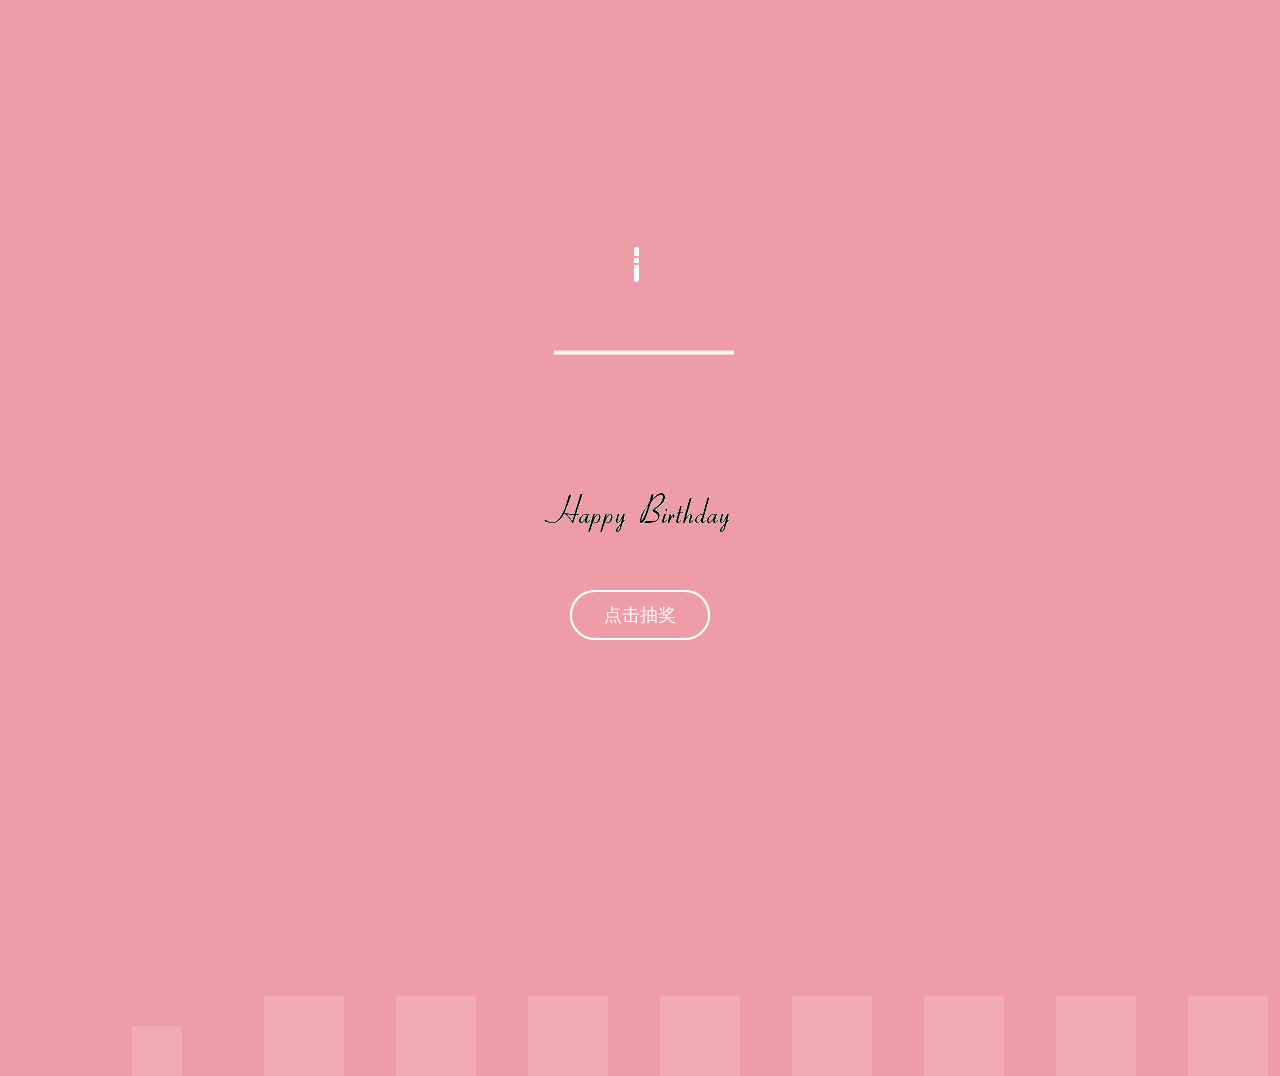
<file: index.html>
<!DOCTYPE html>
<html>

<head>

  <meta charset="UTF-8">

  <title>Happy Birthday</title>
  <link rel="stylesheet" href="css/styless.css" media="screen" type="text/css" />
</head>

<body class="bg">

  <div>
    <div class="velas">
      <div class="fuego"></div>
      <div class="fuego"></div>
      <div class="fuego"></div>
      <div class="fuego"></div>
      <div class="fuego"></div>
    </div>
    <svg id="cake" version="1.1" x="0px" y="0px" width="200px" height="500px" viewBox="0 0 200 500"
      enable-background="new 0 0 200 500" xml:space="preserve">
      <path fill="#a88679" d="M173.667-13.94c-49.298,0-102.782,0-147.334,0c-3.999,0-4-16.002,0-16.002
    		c44.697,0,96.586,0,147.334,0C177.667-29.942,177.668-13.94,173.667-13.94z">
        <animate id="bizcocho_3" attributeName="d" calcMode="spline" keySplines="0 0 1 1; 0 0 1 1" begin="relleno_2.end"
          dur="0.3s" fill="freeze" values="
                              M173.667-13.94c-49.298,0-102.782,0-147.334,0c-3.999,0-4-16.002,0-16.002
    		c44.697,0,96.586,0,147.334,0C177.667-29.942,177.668-13.94,173.667-13.94z
                              ;
                              M173.667,411.567c-47.995,12.408-102.955,12.561-147.334,0
    		c-3.848-1.089-0.189-16.089,3.661-15.002c44.836,12.66,90.519,12.753,139.427,0.07
    		C173.293,395.631,177.541,410.566,173.667,411.567z
                              ;
                              M173.667,427.569c-49.795,0-101.101,0-147.334,0c-3.999,0-4-16.002,0-16.002
    		c46.385,0,97.539,0,147.334,0C177.668,411.567,177.667,427.569,173.667,427.569z
                              " />
      </path>
      <path fill="#8b6a60" d="M100-178.521c1.858,0,3.364,1.506,3.364,3.363c0,0,0,33.17,0,44.227
    		c0,19.144,0,57.431,0,76.574c0,10.152,0,40.607,0,40.607c0,1.858-1.506,3.364-3.364,3.364l0,0c-1.858,0-3.364-1.506-3.364-3.364c0,0,0-30.455,0-40.607c0-19.144,0-57.432,0-76.575c0-11.057,0-44.226,0-44.226C96.636-177.015,98.142-178.521,100-178.521
    		L100-178.521z">
        <animate id="relleno_2" attributeName="d" calcMode="spline" keySplines="0 0 1 1; 0 0 1 1; 0 0 0.58 1"
          begin="bizcocho_2.end" dur="0.5s" fill="freeze" values="
                              M100-178.521c1.858,0,3.364,1.506,3.364,3.363c0,0,0,33.17,0,44.227
    		c0,19.144,0,57.431,0,76.574c0,10.152,0,40.607,0,40.607c0,1.858-1.506,3.364-3.364,3.364l0,0c-1.858,0-3.364-1.506-3.364-3.364c0,0,0-30.455,0-40.607c0-19.144,0-57.432,0-76.575c0-11.057,0-44.226,0-44.226C96.636-177.015,98.142-178.521,100-178.521
    		L100-178.521z
                              ;
                              M100,267.257c1.858,0,3.364,1.506,3.364,3.363c0,0,0,33.17,0,44.227
    		c0,19.143,0,57.43,0,76.574c0,10.151,0,40.606,0,40.606c0,1.858-1.506,3.364-3.364,3.364l0,0c-1.858,0-3.364-1.506-3.364-3.364
    		c0,0,0-30.455,0-40.606c0-19.145,0-57.432,0-76.576c0-11.057,0-44.225,0-44.225C96.636,268.763,98.142,267.257,100,267.257
    		L100,267.257z
                              ;
                              M93.928,405.433c-0.655,6.444-0.102,9.067,2.957,11.798c0,0,8.083,5.571,16.828,3.503
    		c18.629-4.406,43.813,6.194,50.792,7.791c14.75,3.375,9.162,6.867,9.162,6.867c-2.412,2.258-58.328,0-73.667,0l0,0
    		c-1.858,0-69.995,2.133-73.667,0c0,0-3.337-2.439,6.172-5.992c11.375-4.25,52.875,8.822,47.139-9.442
    		c-6.333-20.167,5.226-21.514,5.226-21.514c3.435-0.915,12.78-6.663,10.923-0.546L93.928,405.433z
                              ;
                              M102.242,427.569c5.348,0,14.079,0,17.462,0c0,0,17.026,0,27.504,0
    		c19.143,0,20.39-3.797,26.459,0c3,1.877,0,7.823,0,7.823c-2.412,2.258-58.328,0-73.667,0l0,0c-1.858,0-67.187,0-73.667,0
    		c0,0-4.125-4.983,0-7.823c5.201-3.58,16.085,0,23.725,0c8.841,0,20.762,0,20.762,0c3.686,0,8.597,0,19.511,0H102.242z
                              " />
      </path>
      <path fill="#a88679" d="M173.667-15.929c-46.512,0-105.486,0-147.334,0c-3.999,0-4-16.002,0-16.002
    		c43.566,0,97.96,0,147.334,0C177.667-31.931,177.666-15.929,173.667-15.929z">
        <animate id="bizcocho_2" attributeName="d" calcMode="spline" keySplines="0 0 1 1; 0 0 1 1; 0.25 0 0.58 1"
          begin="relleno_1.end" dur="0.5s" fill="freeze" values="
                              M173.667-15.929c-46.512,0-105.486,0-147.334,0c-3.999,0-4-16.002,0-16.002
    		c43.566,0,97.96,0,147.334,0C177.667-31.931,177.666-15.929,173.667-15.929z
                              ;
                              M173.434,445.393c-47.269,8.001-105.245,8.001-147.334,0c-3.929-0.747-0.692-16.543,3.243-15.824
    		c43.828,8.001,92.165,8.001,140.739,0C174.029,428.918,177.377,444.726,173.434,445.393z
                              ;
                              M173.667,449.514c-47.576-5.454-102.799-5.744-147.333,0c-3.966,0.512-3.938-15.297,0-16.002
    		c43.683-7.823,97.646-8.026,147.333,0C177.616,434.15,177.642,449.969,173.667,449.514z
                              ;
                              M173.667,451.394c-49.298,0-102.782,0-147.334,0c-3.999,0-4-16.002,0-16.002
    		c44.697,0,96.586,0,147.334,0C177.667,435.392,177.668,451.394,173.667,451.394z
                              " />
      </path>
      <path fill="#8b6a60" d="M101.368-73.685c0,12.164,0,15.18,0,28.519c0,22.702,0-13.661,0,8.304c0,14.48,0,18.233,0,30.512
    		c0,1.753-2.958,1.847-2.958,0c0-12.68,0-16.277,0-30.401c0-21.983,0,11.66,0-8.305c0-13.027,0-15.992,0-28.628
    		C98.411-75.883,101.368-75.592,101.368-73.685z">
        <animate id="relleno_1" attributeName="d" calcMode="spline" keySplines="0 0 1 1; 0 0 1 1; 0 0 0.6 1"
          begin="bizcocho_1.end" dur="0.5s" fill="freeze" values="
                              M101.368-73.685c0,12.164,0,15.18,0,28.519c0,22.702,0-13.661,0,8.304c0,14.48,0,18.233,0,30.512
    		c0,1.753-2.958,1.847-2.958,0c0-12.68,0-16.277,0-30.401c0-21.983,0,11.66,0-8.305c0-13.027,0-15.992,0-28.628
    		C98.411-75.883,101.368-75.592,101.368-73.685z
                              ;
                              M101.368,350.885c0,12.164,0,65.18,0,78.518c0,22.703,0-33.66,0-11.695c0,14.48,0,28.232,0,40.512
    		c0,1.753-2.958,1.847-2.958,0c0-12.68,0-26.277,0-40.402c0-21.982,0,31.66,0,11.695c0-13.027,0-65.992,0-78.627
    		C98.411,348.686,101.368,348.977,101.368,350.885z
                              ;
                              M128.38,447.567c37.626,6.312,39.303,13.658,26.833,12.833c-22.653-1.499-13.636-0.831-23.302-0.831
    		c-14.48,0-17.884,0-30.163,0c-2.087,0-2.068,0-3.915,0c-13.333,0-8.963,0-23.088,0c-11.668,0-14.062,5.995-27.532,1.164
    		c-12.629-4.529,38.667-3.167,46.833-17.333C100.077,432.94,105.546,443.736,128.38,447.567z
                              ;
                              M173.667,451.394c2.875,0,2.997,9.257,0,9.131c-22.662-0.956-32.09-0.956-41.756-0.956
    		c-14.48,0-17.884,0-30.163,0c-2.087,0-2.068,0-3.915,0c-13.333,0-8.963,0-23.088,0c-11.668,0-34.99-0.294-48.412,1.831
    		c-4.109,0.65-3.01-10.006,0-10.006C37.129,451.394,149.379,451.394,173.667,451.394z
                              " />
      </path>
      <path fill="#a88679" d="M173.667,21.571c-33.174,0-111.467,0-147.334,0c-4,0-4-16.002,0-16.002c39.836,0,105.982,0,147.334,0
    		C177.668,5.569,177.667,21.571,173.667,21.571z">
        <animate id="bizcocho_1" attributeName="d" calcMode="spline"
          keySplines="0 0 1 1; 0 0 1 1; 0 0 1 1; 0.25 0 1 1; 0 0 1 1; 0.25 0 0.6 1" begin="2s" dur="0.8s" fill="freeze"
          values="
                              M173.667,21.571c-33.174,0-111.467,0-147.334,0c-4,0-4-16.002,0-16.002c39.836,0,105.982,0,147.334,0
    		C177.668,5.569,177.667,21.571,173.667,21.571z
                              ;
                              M173.667,459.569c-33.197,16.002-110.782,16.002-147.334,0c-3.664-1.604,1.614-15.617,5.337-14.153
    		c40.702,16.002,94.289,16.104,136.505,0.103C171.917,444.1,177.271,457.832,173.667,459.569z
                              ;
                              M171.817,475.571c-39.361-3.001-105.438-2.571-143.556,0c-3.991,0.27-7.377-14.736-3.387-15.014
    		c41.553-2.888,104.421-3.121,150.51-0.233C179.378,460.574,175.806,475.875,171.817,475.571z
                              ;
                              M171.817,459.564c-38.8-12.188-104.504-13.762-143.556,0c-3.772,1.329-7.961-12.604-4.178-13.905
    		c40.864-14.064,105.114-15.52,151.918-0.973C179.822,445.874,175.634,460.762,171.817,459.564z
                              ;
                              M173.667,475.571c-46.376-5.005-105.924-4.003-147.334,0c-3.981,0.385-3.479-15.421,0.479-16.002
    		c43.087-6.327,97.705-7.083,146.855,0.438C177.621,460.613,177.644,476,173.667,475.571z
                              ;
                              M173.667,474.117c-46.376,1.866-105.638,2.01-147.334,0c-3.995-0.192-3.52-16.144,0.479-16.002
    		c43.794,1.55,96.341,1.541,145.723,0C176.532,457.99,177.663,473.956,173.667,474.117z
                              ;
                              M173.667,475.571c-46.512,0-105.486,0-147.334,0c-3.999,0-4-16.002,0-16.002c43.566,0,97.96,0,147.334,0
    		C177.667,459.569,177.666,475.571,173.667,475.571z
                              " />
      </path>
      <path fill="#fefae9" d="M104.812,113.216c0,3.119-2.164,5.67-4.812,5.67c-2.646,0-4.812-2.551-4.812-5.67c0-5.594,0-16.782,0-22.375
    	c0-5.143,0-15.427,0-20.568c0-7.333,0-21.998,0-29.33c0-5.523,0-16.569,0-22.092c0-3.295,0-9.885,0-13.181
    	C95.188,2.551,97.353,0,100,0c2.648,0,4.812,2.551,4.812,5.669c0,3.248,0,9.743,0,12.991c0,5.428,0,16.284,0,21.711
    	c0,7.618,0,22.854,0,30.472c0,4.952,0,14.854,0,19.807C104.812,96.292,104.812,107.576,104.812,113.216z">
        <animate id="crema" attributeName="d" calcMode="spline"
          keySplines="0 0 1 1; 0 0 1 1; 0 0 1 1; 0.25 0 1 1; 0 0 1 1; 0 0 0.58 1" begin="bizcocho_3.end" dur="2s"
          fill="freeze" values="
                              M104.812,113.216c0,3.119-2.164,5.67-4.812,5.67c-2.646,0-4.812-2.551-4.812-5.67c0-5.594,0-16.782,0-22.375
    	c0-5.143,0-15.427,0-20.568c0-7.333,0-21.998,0-29.33c0-5.523,0-16.569,0-22.092c0-3.295,0-9.885,0-13.181
    	C95.188,2.551,97.353,0,100,0c2.648,0,4.812,2.551,4.812,5.669c0,3.248,0,9.743,0,12.991c0,5.428,0,16.284,0,21.711
    	c0,7.618,0,22.854,0,30.472c0,4.952,0,14.854,0,19.807C104.812,96.292,104.812,107.576,104.812,113.216z
                              ;
                              M104.812,405.897c0,3.119-2.164,5.67-4.812,5.67c-2.646,0-4.812-2.551-4.812-5.67c0-5.594,0-16.782,0-22.376
    	c0-5.143,0-15.426,0-20.568c0-7.332,0-21.997,0-29.33c0-5.522,0-16.568,0-22.092c0-3.295,0-9.885,0-13.181
    	c0-3.118,2.165-5.669,4.812-5.669c2.648,0,4.812,2.551,4.812,5.669c0,3.247,0,9.743,0,12.991c0,5.428,0,16.283,0,21.711
    	c0,7.618,0,22.854,0,30.473c0,4.951,0,14.854,0,19.807C104.812,388.972,104.812,400.256,104.812,405.897z
                              ;
                              M111.873,411.567c-3.119,0-9.226,0-11.874,0c-2.646,0-7.748,0-10.867,0c-7.086,0-12.698,0-18.292,0
    	c-6.592,0-12.871,7.371-19.166,3.008c-10.043-6.961-7.776-10.169,2.991-17.745c12.61-8.873,27.713,1.994,25.919-7.531
    	c-2.589-13.742,11.008-14.513,11.365-17.789c0.441-4.051,4.235-11.107,8.051-8.175c3.113,2.393,1.007,8.008,0,13.159
    	c-1.871,9.569,8.058,2.113,9.494,14.155c2.592,21.732,21.184-0.675,29.309,7.976c5.216,5.553,18.413,5.552,15.426,12.942
    	c-3.131,7.745-15.825-4.369-23.8,2.903C126.261,418.271,118.301,411.567,111.873,411.567z
                              ;
                              M111.873,411.567c-3.119,0-9.226,0-11.874,0c-2.646,0-9.734,4.069-12.853,4.069
    	c-7.086,0-10.712-4.069-16.306-4.069c-6.592,0-12.12,6.013-19.166,3.008c-7.053-3.008-7.458,2.026-18.659,1.165
    	c-6.832-0.525-7.522-3.034-7.533-6.265c-0.037-10.336,22.073-2.452,36.613-2.628c10.234-0.124,19.856-1.439,37.905-2.102
    	c16.642-0.61,32.699,1.552,46.009,1.927c12.438,0.351,29.663-8.99,31.532,3.315c0.773,5.093-5.605,3.342-11.211,9.579
    	c-5.093,5.667-7.59-4.605-12.965-3.832c-8.269,1.189-14.962-8.537-22.937-1.265C126.261,418.271,118.301,411.567,111.873,411.567z
                              ;
                              M110.946,413.652c-2.904-1.137-8.405-2.748-12.446-0.97c-6.099,2.685-7.273,10.358-13.253,8.242
    	c-7.843-2.775-8.953-5.008-14.546-5.01c-24.653-0.011-4.849,26.507-18.264,26.507c-12.377,0,5.791-33.537-19.422-26.682
    	c-7.703,2.095-9.806-0.942-9.817-4.173c-0.037-10.336,24.357-4.544,38.897-4.72c10.234-0.124,19.856-1.439,37.905-2.102
    	c16.642-0.61,32.699,1.552,46.009,1.927c12.438,0.351,28.973-8.865,31.532,3.315c1.449,6.896,0.318,15.624-3.874,15.624
    	c-7.619,0-1.788-15.192-19.243-7.111c-7.581,3.51-15.963-9.738-26.669,1.066C120.644,426.744,118.381,416.561,110.946,413.652z
                              ;
                              M111.547,413.9c-2.969-0.956-8.775-0.949-13.167-0.5c-14.667,1.5-8.325,16.508-14.667,16.666
    	c-6.667,0.166-0.167-13.5-13.013-14.151c-30.471-1.545-5.572,46.651-18.987,46.651c-12.377,0,10.333-50.166-18.667-44.5
    	c-7.835,1.531-9.537-1.417-9.548-4.647c-0.037-10.336,23.675-5.177,38.215-5.353c10.234-0.124,20.618-1.671,38.667-2.333
    	c16.642-0.61,32.023,1.458,45.333,1.833c12.438,0.351,33.819-8.431,33.199,4.001c-0.532,10.666,0.414,26.166-5.245,25.833
    	c-7.606-0.447-2.954-31.5-19.243-18.899c-7.985,6.177-17.658-5.969-27.377,5.732C118.88,434.066,121.38,417.067,111.547,413.9z
                              ;
                              M111.547,415.233c-6.667-0.834-9.667,4.667-13.833,3.333c-19.649-6.291-8.158,22.176-14.5,22.334
    	c-6.667,0.166,2.833-18-13.333-22.167c-29.544-7.615-9.667,43.833-20.167,43.833c-10.333,0,8.004-55.006-16.833-39
    	c-7.5,4.833-9.508-3.78-9.299-7.004c0.799-12.329,23.592-7.153,38.132-7.329c10.234-0.124,20.238-1.505,38.287-2.167
    	c16.642-0.61,32.903,1.125,46.213,1.5c12.438,0.351,35.058-5.579,31.863,6.451c-5.532,20.833,1.25,28.216-4.409,27.883
    	c-7.606-0.447-6.058-37.895-20.62-23.333c-10.167,10.166-15.972-0.747-25,12C119.547,443.568,121.798,416.515,111.547,415.233z
                              " />
      </path>
      <rect class="come" x="10" y="475.571" fill="#fefae9" width="180" height="4" />
    </svg>
  </div>
  <div class="happy">
    <img src="img/HappyBirthday.png">
  </div>
  <!-- 添加在 <div class="happy"> ... </div> 之后 -->

  <div class="button-container">
    <div id="toast-msg" class="toast">没抽到</div>
    <div class="controls">
      <!-- 假按钮：可拖动 -->
      <button id="fake-btn" class="btn fake-btn">点击抽奖</button>
      <!-- 真按钮：固定不动，放在假按钮下面或旁边 -->
      <button id="real-btn" class="btn real-btn">真·点击抽奖</button>
    </div>
  </div>

  <ul class="bg-bubbles">
    <li></li>
    <li></li>
    <li></li>
    <li></li>
    <li></li>
    <li></li>
    <li></li>
    <li></li>
    <li></li>
    <li></li>
  </ul>
  <!-- 1. 先引入 jQuery 库 -->
  <script src='js/jquery.js'></script>

  <!-- 2. 再另起一个标签写你的逻辑 -->
<script>
  $(function () {
    // 1. 获取元素
    const $realBtn = $('#real-btn');
    const $fakeBtn = $('#fake-btn');
    const $modal = $('#custom-modal');
    // 注意：文字现在是动态生成的，不再需要预先获取 #toast-msg

    // 2. 音乐配置 (确保文件名与 music 文件夹下一致)
    const musicList = ['gangguan.mp3', 'jiao.mp3', 'weilianjiao.mp3', 'xiao.mp3', 'ya.mp3', 'yiye.mp3','cai.mp3'];

    // --- 动态生成飘浮文字函数 ---
    function createFloatingText(txt) {
      // 动态创建一个 div
      const $text = $('<div class="toast fade-up"></div>').text(txt);
      
      // 插入到按钮容器中（或者 body）
      // 建议插入到按钮所在的父级容器里，以保持定位基准
      $('.button-container').append($text);

      // 2秒后自动删除 DOM 节点，释放内存
      setTimeout(() => {
        $text.remove();
      }, 2000);
    }

    // 3. 真按钮逻辑：点击显示自定义弹窗
    $realBtn.on('click', function () {
      if ($(this).data('isDragging')) return;
      $modal.css('display', 'flex');
    });

    $('.close-btn').on('click', function () {
      $modal.hide();
    });

    // 4. 假按钮逻辑：叠加播放音效 + 叠加弹出文字
    $fakeBtn.on('click', function (e) {
      // 如果正在拖拽，则不触发点击效果
      if ($(this).data('isDragging')) return;

      // A. 叠加播放音频
      const randomFile = musicList[Math.floor(Math.random() * musicList.length)];
      const audioPath = `music/${randomFile}`;
      const newAudio = new Audio(audioPath); 
      
      newAudio.play().catch(err => {
        console.log("音频播放被拦截，请先点击页面任意处激活权限", err);
      });

      // B. 叠加生成文字
      createFloatingText("没抽到");
    });

    // 5. 假按钮拖拽逻辑
    let isDragging = false;
    let offset = { x: 0, y: 0 };
    let startPos = { x: 0, y: 0 };

    $fakeBtn.on('mousedown touchstart', function (e) {
      isDragging = true;
      $(this).data('isDragging', false);

      let event = e.type === 'mousedown' ? e : e.originalEvent.touches[0];
      offset.x = event.pageX - $(this).offset().left;
      offset.y = event.pageY - $(this).offset().top;
      startPos.x = event.pageX;
      startPos.y = event.pageY;

      $(this).css({ 'transition': 'none', 'z-index': '1005' });
    });

    $(document).on('mousemove touchmove', function (e) {
      if (isDragging) {
        let event = e.type === 'mousemove' ? e : e.originalEvent.touches[0];

        // 判定是否产生了有效位移（超过5像素判定为拖拽）
        if (Math.abs(event.pageX - startPos.x) > 5 || Math.abs(event.pageY - startPos.y) > 5) {
          $fakeBtn.data('isDragging', true);
        }

        $fakeBtn.offset({
          top: event.pageY - offset.y,
          left: event.pageX - offset.x
        });

        // 防止触摸屏滚动
        if (e.type === 'touchmove') e.preventDefault();
      }
    });

    $(document).on('mouseup touchend', function () {
      isDragging = false;
      // 拖拽结束后可以根据需要恢复 z-index 或保持
    });
  });
</script>

  <!-- 自定义弹窗 -->
  <div id="custom-modal" class="modal-overlay">
    <div class="modal-content">
      <span class="close-btn">&times;</span>
      <h3>恭喜中奖 🎉</h3>
      <p>生日快乐🎂：</p>
      <a href="https://c6.y.qq.com/base/fcgi-bin/u?__=QByvDSXRMKni" target="_blank">点击领取你的礼物</a>
    </div>
  </div>
</body>

</html>
</file>
<file: css/styless.css>
body {
	display:block;
	margin:0px;
	overflow:hidden;
}

#cake {
  display: block;
  position: relative;
  margin-top: -10em;
  margin-bottom: 0px;
  margin-left: 42.5%;
}

/* ============================================== Candle
*/
.bg {
  width: 100%;
  background: #ee9ca7;
  background: -webkit-linear-gradient(top left, #ee9ca7 0%, #ee9ca7 100%);
  background: linear-gradient(to bottom right, #ee9ca7 0%, #ee9ca7 100%);
}
.velas {
  background: #ffffff;
  border-radius: 10px;
  position: relative;
  top: 247px;
  margin-left: 49.5%;
  width: 5px;
  height: 35px;
  -webkit-transform: translateY(-300px);
  -ms-transform: translateY(-300px);
  transform: translateY(-300px);
  -webkit-backface-visibility: hidden;
  -ms-backface-visibility: hidden;
  backface-visibility: hidden;
  -webkit-animation: in 500ms 6s ease-out forwards;
  animation: in 500ms 6s ease-out forwards;
}

.velas:after,
.velas:before {
  background: rgba(255, 0, 0, 0.4);
  content: "";
  position: absolute;
  width: 100%;
  height: 2.22222222px;
}

.velas:after {
  top: 25%;
  left: 0;
}

.velas:before {
  top: 45%;
  left: 0;
}

/* ============================================== Fire
*/
.fuego {
  border-radius: 100%;
  position: absolute;
  top: -20px;
  left: 70%;
  margin-left: -2.2px;
  width: 6.66666667px;
  height: 18px;
}

.fuego:nth-child(1) {
  -webkit-animation: fuego 2s 6.5s infinite;
  animation: fuego 2s 6.5s infinite;
}

.fuego:nth-child(2) {
  -webkit-animation: fuego 1.5s 6.5s infinite;
  animation: fuego 1.5s 6.5s infinite;
}

.fuego:nth-child(3) {
  -webkit-animation: fuego 1s 6.5s infinite;
  animation: fuego 1s 6.5s infinite;
}

.fuego:nth-child(4) {
  -webkit-animation: fuego 0.5s 6.5s infinite;
  animation: fuego 0.5s 6.5s infinite;
}

.fuego:nth-child(5) {
  -webkit-animation: fuego 0.2s 6.5s infinite;
  animation: fuego 0.2s 6.5s infinite;
}

/* ============================================== Animation Fire
*/
@-webkit-keyframes fuego {
  0%, 100% {
    background: rgba(254, 248, 97, 0.5);
    -webkit-box-shadow: 0 0 40px 10px rgba(248, 233, 209, 0.2);
    box-shadow: 0 0 40px 10px rgba(248, 233, 209, 0.2);
    -webkit-transform: translateY(0) scale(1);
    transform: translateY(0) scale(1);
  }

  50% {
    background: rgba(255, 50, 0, 0.1);
    -webkit-box-shadow: 0 0 40px 20px rgba(248, 233, 209, 0.2);
    box-shadow: 0 0 40px 20px rgba(248, 233, 209, 0.2);
    -webkit-transform: translateY(-20px) scale(0);
    transform: translateY(-20px) scale(0);
  }
}
@keyframes fuego {
  0%, 100% {
    background: rgba(254, 248, 97, 0.5);
    -webkit-box-shadow: 0 0 40px 10px rgba(248, 233, 209, 0.2);
    box-shadow: 0 0 40px 10px rgba(248, 233, 209, 0.2);
    -webkit-transform: translateY(0) scale(1);
    transform: translateY(0) scale(1);
  }

  50% {
    background: rgba(255, 50, 0, 0.1);
    -webkit-box-shadow: 0 0 40px 20px rgba(248, 233, 209, 0.2);
    box-shadow: 0 0 40px 20px rgba(248, 233, 209, 0.2);
    -webkit-transform: translateY(-20px) scale(0);
    transform: translateY(-20px) scale(0);
  }
}
@-webkit-keyframes in {
  to {
    -webkit-transform: translateY(0);
    transform: translateY(0);
  }
}
@keyframes in {
  to {
    -webkit-transform: translateY(0);
    transform: translateY(0);
  }
}

.come {
	animation-delay:0.4s;
	animation:coming 2s;
	opacity:1;
}
@keyframes coming{
	from{
		opacity:0;
	}
	to {
		opacity:1;
	}
}
@-webkit-keyframes coming{
	from{
		opacity:0;
	}
	to {
		opacity:1;
	}
}

.bg-bubbles {
  position: absolute;
  top: 0;
  left: 0;
  width: 100%;
  height: 100%;
  z-index: 1;
}
.bg-bubbles li {
  position: absolute;
  list-style: none;
  display: block;
  width: 50px;
  height: 50px;
  background-color: rgba(255, 255, 255, 0.15);
  bottom: -160px;
  -webkit-animation: square 30s infinite;
  animation: square 30s infinite;
  -webkit-transition-timing-function: linear;
  transition-timing-function: linear;
}
.bg-bubbles li:nth-child(1) {
  left: 10%;
}
.bg-bubbles li:nth-child(2) {
  left: 20%;
  width: 80px;
  height: 80px;
  -webkit-animation-delay: 2s;
          animation-delay: 2s;
  -webkit-animation-duration: 12s;
          animation-duration: 12s;
}
.bg-bubbles li:nth-child(3) {
  left: 30%;
  width: 80px;
  height: 80px;
  -webkit-animation-delay: 5s;
          animation-delay: 5s;
  -webkit-animation-duration: 14s;
          animation-duration: 14s;
}
.bg-bubbles li:nth-child(4) {
  left: 40%;
  width: 80px;
  height: 80px;
  -webkit-animation-delay: 8s;
          animation-delay: 8s;
  -webkit-animation-duration: 15s;
          animation-duration: 15s;
}
.bg-bubbles li:nth-child(5) {
  left: 50%;
  width: 80px;
  height: 80px;
  -webkit-animation-delay: 3s;
          animation-delay: 3s;
  -webkit-animation-duration: 18s;
          animation-duration: 18s;
}
.bg-bubbles li:nth-child(6) {
  left: 60%;
  width: 80px;
  height: 80px;
  -webkit-animation-delay:6s;
          animation-delay: 6s;
  -webkit-animation-duration: 19s;
          animation-duration: 19s;
}
.bg-bubbles li:nth-child(7) {
  left: 70%;
  width: 80px;
  height: 80px;
  -webkit-animation-delay:3s;
          animation-delay: 3s;
  -webkit-animation-duration: 19s;
          animation-duration: 19s;
}
.bg-bubbles li:nth-child(8) {
  left: 80%;
  width: 80px;
  height: 80px;
  -webkit-animation-delay:4s;
          animation-delay: 4s;
  -webkit-animation-duration: 19s;
          animation-duration: 19s;
}
.bg-bubbles li:nth-child(9) {
  left: 90%;
  width: 80px;
  height: 80px;
  -webkit-animation-delay:8s;
          animation-delay: 8s;
  -webkit-animation-duration: 19s;
          animation-duration: 19s;
}
.bg-bubbles li:nth-child(10) {
  left: 100%;
  width: 80px;
  height: 80px;
  -webkit-animation-delay:5s;
          animation-delay: 5s;
  -webkit-animation-duration: 19s;
          animation-duration: 19s;
}

@-webkit-keyframes square {
  0% {
    -webkit-transform: translateY(0);
            transform: translateY(0);
  }
  100% {
    -webkit-transform: translateY(-900px) rotate(600deg);
            transform: translateY(-900px) rotate(600deg);
  }
}
@keyframes square {
  0% {
    -webkit-transform: translateY(0);
            transform: translateY(0);
  }
  100% {
    -webkit-transform: translateY(-900px) rotate(600deg);
            transform: translateY(-900px) rotate(600deg);
  }
}

.happy {
	position:absolute;
	left:41%;
	top:49%;
	opacity: 1;
	animation: happybirthdays 10s;
	animation-delay: 0s;
}
@keyframes happybirthdays {
	0% {
		position:absolute;
		top:45%;
		opacity: 0;
	}
	70% {
		position:absolute;
		top:45%;
		opacity: 0;
	}
	100% {
		position:absolute;
		top:49%;
		opacity: 1;
	}
}
@-webkit-keyframes happybirthdays {
	0% {
		position:absolute;
		top:45%;
		opacity: 0;
	}
	70% {
		position:absolute;
		top:45%;
		opacity: 0;
	}
	100% {
		position:absolute;
		top:49%;
		opacity: 1;
	}
}

.button-style1 ,.button-style2{
	position:absolute;
	top:70%;
	opacity:1;
	z-index:100;
}
.button-style1 {
	position:absolute;
	left:25%;
	animation:btn1 15s;
}
.button-style2 {
	position:absolute;
	right:25.5%;
	animation:btn2 15s;
}
@keyframes btn1 {
	0% {
		opacity:0;
		left:0.5%;
	}
	70% {
		opacity:0;
		left:15.5%;
	}
	100% {
		opacity:1;
		left:25.5%;
	}
}
@-webkit-keyframes btn1 {
	0% {
		opacity:0;
		left:0.5%;
	}
	70% {
		opacity:0;
		left:15.5%;
	}
	100% {
		opacity:1;
		left:25.5%;
	}
}
@keyframes btn2 {
  0% {
		opacity:0;
		right:0.5%;
	}
	70% {
		opacity:0;
		right:15.5%;
	}
	100% {
		opacity:1;
		right:25.5%;
	}
}
@-webkit-keyframes btn2 {
	0% {
		opacity:0;
		right:0.5%;
	}
	70% {
		opacity:0;
		right:15.5%;
	}
	100% {
		opacity:1;
		right:25.5%;
	}
}
.lk1,.lk2 {
	text-decoration:none;
	font-family: Microsoft YaHei;
	color:#fff;
	transition:all 0.5s;
}
.link1,.link2 {
	width:170px;
	height:60px;
	border:2px solid #fff;
	-webkit-border:1px solid #fff;
	border-radius:30px;
	font-size: 23px;
	text-align:center;
	background: #ee9ca7;
	transition:all 0.8s;
}
.link2 {
	cursor:not-allowed;
}
.bt1,.bt2 {
	position:relative;
	top:22%;
	vertical-align:middle;
}

/* 按钮容器，放在图片正下方 */
.button-container {
  position: absolute;
  top: 65%; /* 调整这个值来对齐图片下方 */
  left: 50%;
  transform: translateX(-50%);
  text-align: center;
  z-index: 1000;
}

.controls {
  position: relative;
  width: 150px;
  height: 60px;
  margin: 0 auto;
}

.btn {
  position: absolute;
  cursor: pointer;
  border-radius: 25px;
  border: 2px solid #fff;
  font-family: "Microsoft YaHei", sans-serif;
  color: white;
  transition: transform 0.1s;
  user-select: none;
}

/* 真按钮：现在在下面，尺寸稍大作为底座 */
.real-btn {
  width: 140px;
  height: 50px;
  background-color: #ff6b81;
  font-size: 18px;
  z-index: 5;    /* 降低层级，藏在下面 */
  left: 5px;
  top: 5px;
}

/* 假按钮：现在在上面，负责被用户拖走 */
.fake-btn {
  width: 140px;  /* 建议宽度设为一致，视觉上完全覆盖 */
  height: 50px;  /* 建议高度设为一致 */
  background-color: #ee9ca7;
  font-size: 18px;
  z-index: 10;   /* 提高层级，挡在真按钮上面 */
  left: 5px;     /* 让两个按钮起始位置重合 */
  top: 5px;
}

/* 弹出文字样式 */
.toast {
  position: absolute;
  top: -40px;
  left: 50%;
  transform: translateX(-50%);
  color: white;
  background: transparent;
  font-size: 18px;
  font-weight: bold;
  opacity: 0;
  pointer-events: none;
}

/* 文字消失动画 */
.fade-up {
  animation: fadeUp 2s forwards;
}

@keyframes fadeUp {
  0% { opacity: 0; transform: translate(-50%, 0); }
  20% { opacity: 1; transform: translate(-50%, -20px); }
  100% { opacity: 0; transform: translate(-50%, -40px); }
}

/* 自定义弹窗遮罩 */
.modal-overlay {
    display: none; 
    position: fixed;
    top: 0; left: 0;
    width: 100%; height: 100%;
    background: rgba(0,0,0,0.6);
    z-index: 2000;
    justify-content: center;
    align-items: center;
}
/* 弹窗主体 */
.modal-content {
    background: white;
    padding: 30px;
    border-radius: 20px;
    text-align: center;
    position: relative;
    box-shadow: 0 10px 25px rgba(0,0,0,0.2);
    min-width: 250px;
}
.close-btn {
    position: absolute;
    right: 15px; top: 10px;
    font-size: 24px;
    cursor: pointer;
}
</file>
